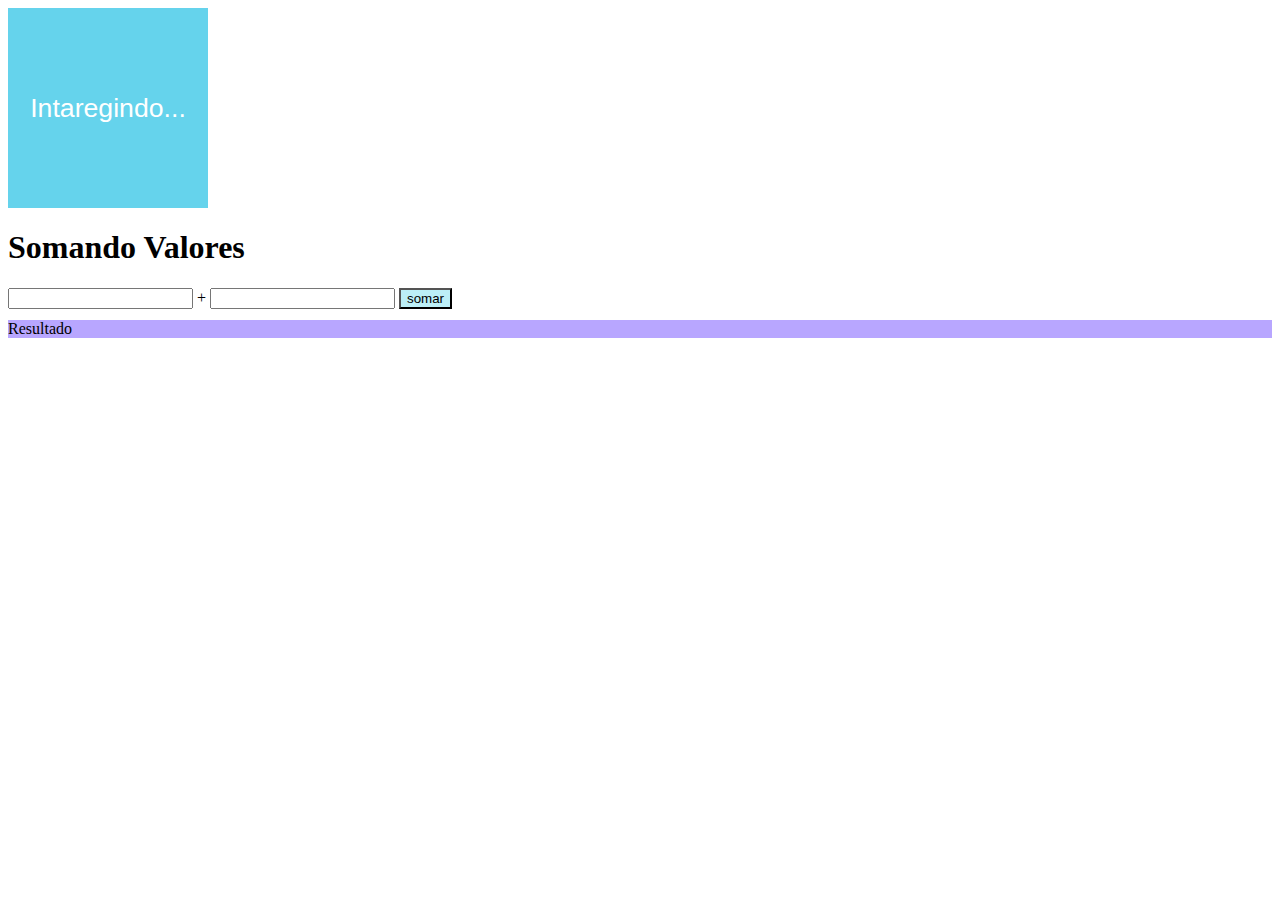
<file: aulas/aula_10.html>
<!DOCTYPE html>
<html lang="en">
<head>
    <meta charset="UTF-8">
    <meta http-equiv="X-UA-Compatible" content="IE=edge">
    <meta name="viewport" content="width=device-width, initial-scale=1.0">
    <title>Eventos Dom</title>
    <style>
        div#area{
            font: normal 20pt Arial;
            background: rgb(101, 211, 236);
            color: white;
            width: 200px;
            height: 200px;
            line-height: 200px;
            text-align: center;
        }
        div#res{
            margin-top: 11px;
            background-color: rgb(184, 166, 255);
        }
        input#btn{
            background-color: rgb(188, 239, 247);
        }
    </style>
</head>

<body>
    <div id="area"> <!-- onclick="clicar()" onmouseenter="entrar()" onmouseout="sair()" -->
        Intaregindo...
    </div>

    <h1>Somando Valores</h1>
    <input type="number" name ="txtn1" id="txtn1"> + <!--php name é importante;-->
    <input type="number" name="txtn2" id="txtn2">
    <input id="btn" type="button" value="somar"> <!--método somar()-->

    <div id="res">Resultado</div>

    <script>
        // 1º - Quando clicar emcima da div, dispara o clicar.
        // 2º - Só vai ser executado quando chamar a ação clicar()
        /* Quando clicar na div, cria um objeto {a} que fará uma ligação
        entre objeto {a} com o elemento do id {"area"}, que mudará o
        conteúdo para o bloco das funções.*/
        
        var a = window.document.getElementById('area')  // 1º não é bom colocar aqui por problema de uso de memória(Escopo Global) a frente veremos isso.2º Objeto {a} fora da function, funcionará dentro de qualquer outra function.
        
        a.addEventListener('click', clicar)     // presta atenção em um determinado evento
        a.addEventListener('mouseenter', entrar)    // essa formatação substitui colocar tudo dentro de uma div; código fica mais limpo
        a.addEventListener('mouseout', sair)
        btn.addEventListener('click', somar)
        
        function entrar(){
            a.innerText = 'Entrou :)'
            a.style.background = 'green'
        }
        
        function clicar() {
            a.innerText = 'Clicou :O'
            a.style.background = 'purple'
        }
        
        function sair(){
            a.innerText = 'Saiu :/'
            a.style.background = 'darkred'
        }
        
        function somar(){
            var sum = window.document.getElementById('btn')    // Não está no escopo global pois só funcionará dentro da function somar()
            sum.style.background = 'lightgreen'

            var tn1 = window.document.getElementById('txtn1')   // caixa de texto; window.get.. é a ligação, por id.
            var tn2 = window.document.querySelector('input#txtn2')  // # para id; . para class
            var res = window.document.querySelector('div#res')

            var n1 = Number(tn1.value)  // caixa de texto = texto; precisamos de uma var para o valor de n1 e n2
            var n2 = Number(tn2.value)  // se somar sem a conversão para Number, JS entende como string e concatena
            var s = n1+n2

            res.innerHTML = `${n1} + ${n2} = <strong>${s}</strong>`  // Crase pra funcionar o place holder
        }
    </script>
</body>
</html>
</file>
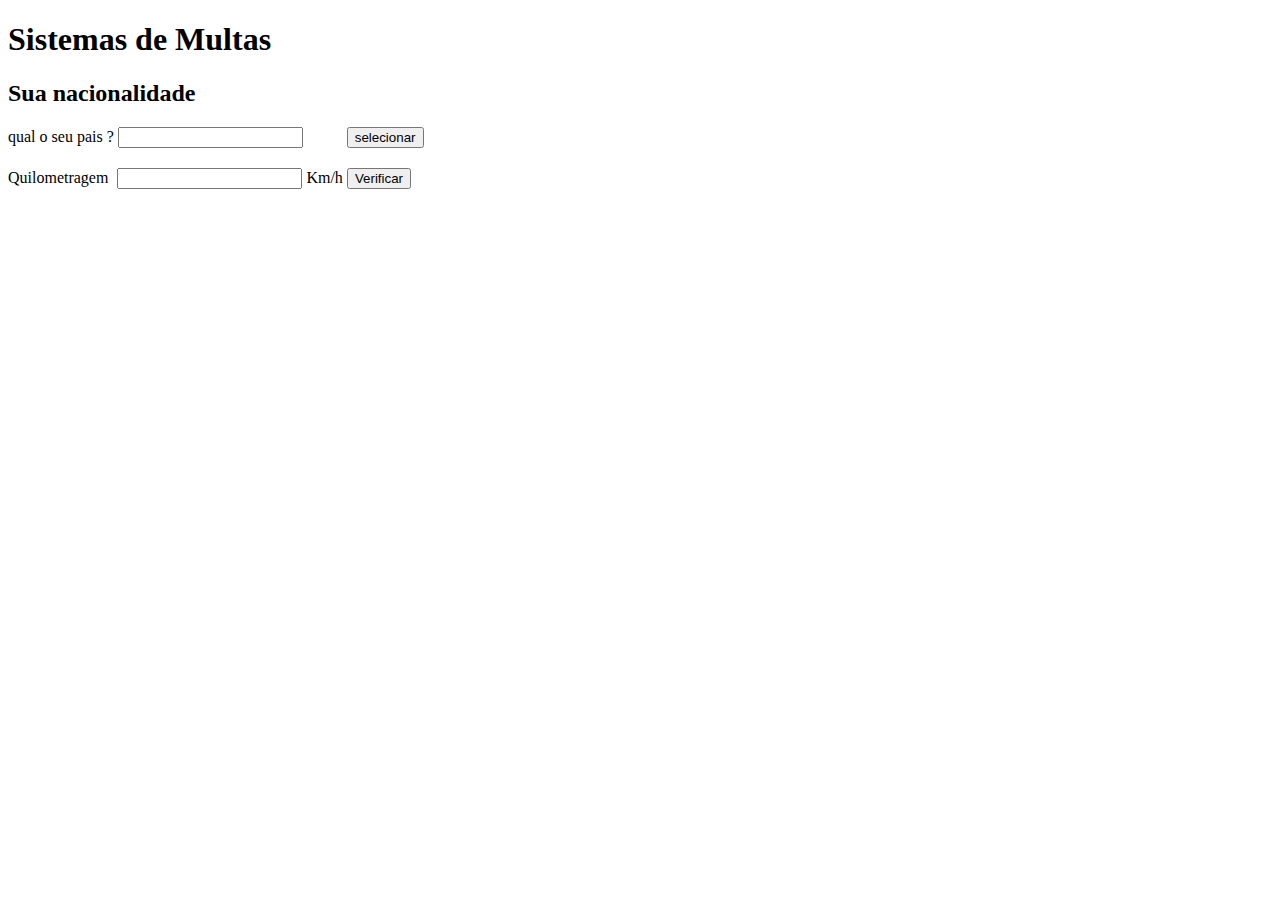
<file: aulas/aula_11.html>
<!DOCTYPE html>
<html lang="en">
<head>
    <meta charset="UTF-8">
    <meta http-equiv="X-UA-Compatible" content="IE=edge">
    <meta name="viewport" content="width=device-width, initial-scale=1.0">
    <title>DETRAM</title>
    <style>
       div#p{
            margin-bottom: 20px;
       }
       input#b{
           margin-left: 40px;
       }
       input#txtvel{
           margin-left: 5px;
       }
        
    </style>
</head>
<body>
    <h1>Sistemas de Multas</h1>
    <h2>Sua nacionalidade</h2>
    <div id="p"> qual o seu pais ? <input type="text" name="pais" id="txtpais">  
    <input id="b" type="button" value ="selecionar"></div>
    Quilometragem <input type="number" name="vel" id="txtvel"> Km/h
    <input id="calc" type="button" value="Verificar">
    <div id="pa"></div>
    <div id="res"></div>
    <script>

        var txtpa = document.getElementById('b')
        txtpa.addEventListener('click', selecionar)
        function selecionar(){
            var ttp = document.getElementById('txtpais')
            var pa = document.getElementById('pa')
            var pais = String(ttp.value)    // Não consegui por o .toLowerCase();
            if (pais == `Brasil`|| pais == `brasil`|| pais == 'BRASIL') {
                pa.innerHTML = `<p>Você é BRASILEIRO !!</p>`
            } else {
                pa.innerHTML = `<p>Você é ESTRANGEIRO !!</p>`
            }
        }

        var calc = document.getElementById('calc')
        calc.addEventListener('click', calcular)
        function calcular(){
            var txtv = document.getElementById('txtvel')
            var res = document.querySelector('div#res')

            var vel = Number(txtv.value)
            res.innerHTML = `<p>Sua velocidade atual é de <strong>${vel}Km/h</strong></p>`
            if (vel > 60) {
                res.innerHTML += `<P>VOCÊ ESTÁ <strong>MULTADO</strong> POR EXCESSO DE VELOCIDADE !</P>`     // só = apaga a mensagem anterior; o certo é +=
            } else {
                res.innerHTML += `<p>Dirija sempre com cinto de segurança.</p>`     //innerhtml é string, += concatena
            }   
        }
    </script>
</body>
</html>
</file>
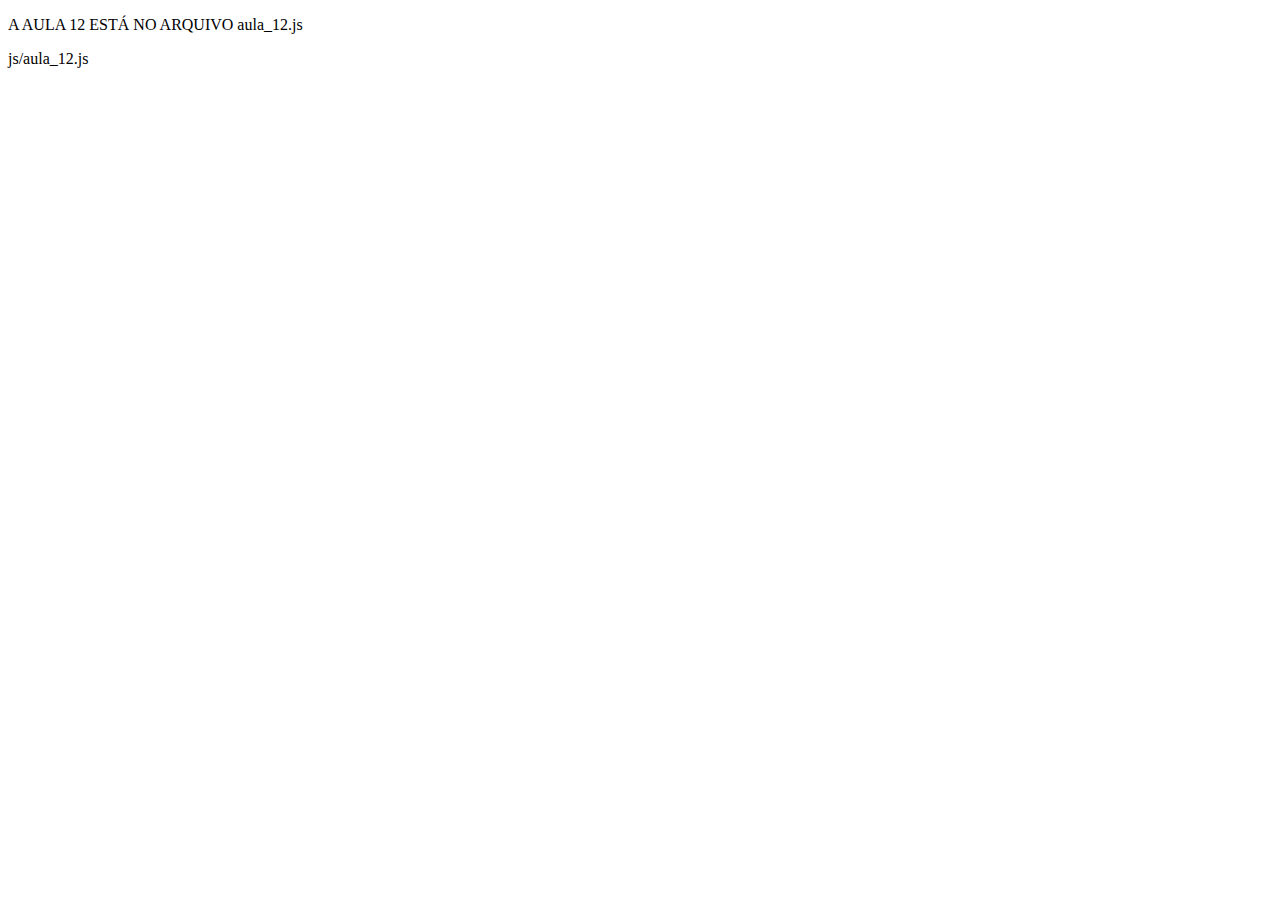
<file: aulas/aula_12.html>
<!DOCTYPE html>
<html lang="en">
<head>
    <meta charset="UTF-8">
    <meta http-equiv="X-UA-Compatible" content="IE=edge">
    <meta name="viewport" content="width=device-width, initial-scale=1.0">
    <title>Document</title>
</head>
<body>
    <p>A AULA 12 ESTÁ NO ARQUIVO aula_12.js</p>
    <p>js/aula_12.js</p>
</body>
</html>
</file>
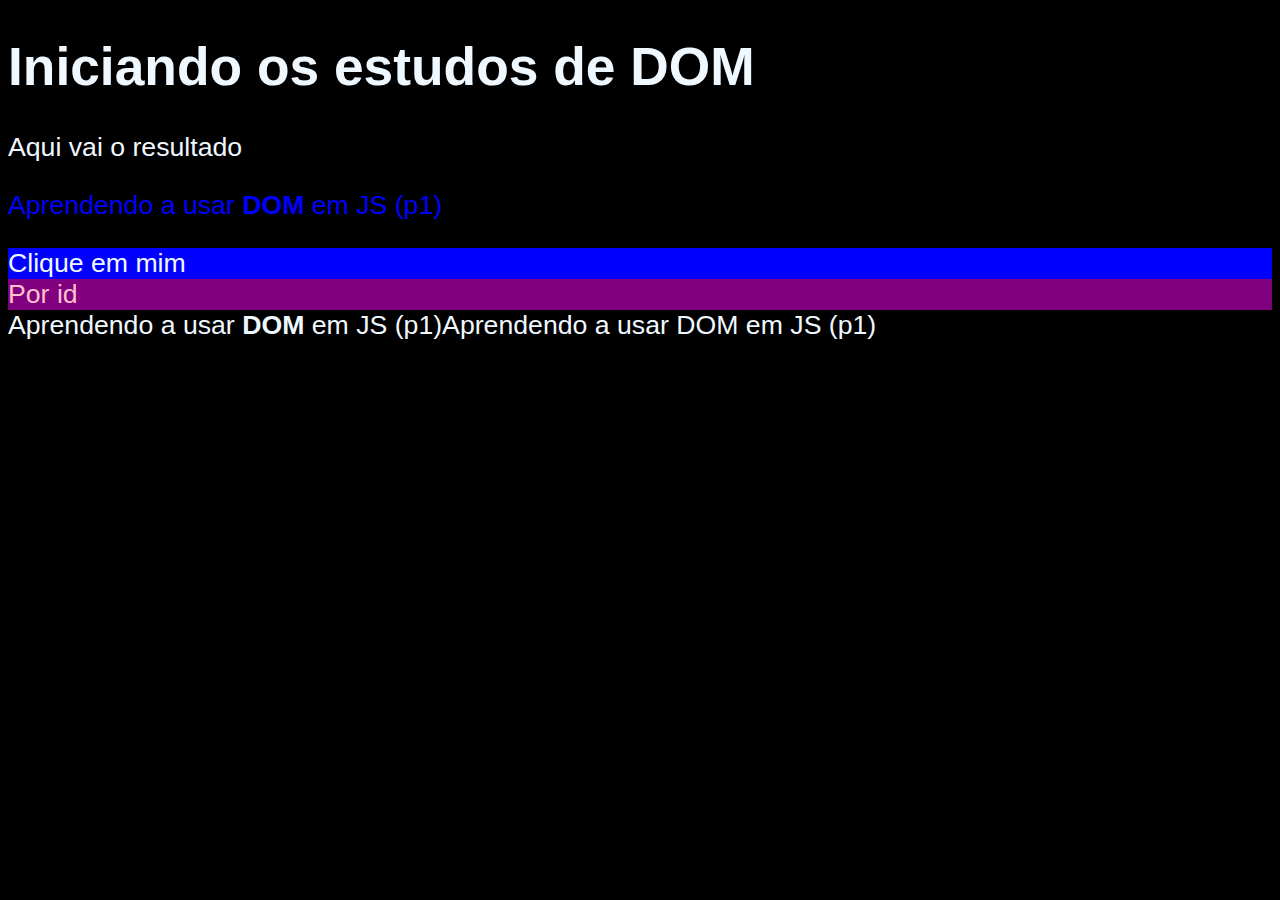
<file: aulas/aula_9.html>
<!DOCTYPE html>
<html lang="en">
<head>
    <meta charset="UTF-8">
    <meta http-equiv="X-UA-Compatible" content="IE=edge">
    <meta name="viewport" content="width=device-width, initial-scale=1.0">
    <title>Primeiros passos com DOM</title>
    <style>
        body{
            background-color: rgb(109, 188, 252);
            color: aliceblue;
            font: normal 20pt Arial;
        }
    </style>
</head>
<body>
    <h1>Iniciando os estudos de DOM</h1>
    <p>Aqui vai o resultado</p>
    <p>Aprendendo a usar <strong>DOM</strong> em JS (p1)</p>
    <div class ="msg">Clique em mim</div>
    <div id="ide">Por id</div>
    
    <script>
        var corpo = window.document.body
        corpo.style.background = 'black'


        var p1 = window.document.getElementsByTagName('p')[1] // por TagName
        p1.style.color = 'blue'
        document.write(p1.innerHTML) // o que está escrito e formatado em p1
        document.write(p1.innerText) // p1 sem formatar
        //window.alert(p1.innerHTML) // popup de p1 com as tags (innertext sem tags)

        /*
        var d = document.getElementById('ide') // Por ID. (window omitido, encurta o código)
        d.style.background = 'green'
        d.innerText = 'Exemplo de mudança na div por javascript, usando elemento ID'
        window.document.getElementById('ide').innerText = 'Olá' // Se for usar o comando apenas uma vez.
        */

        var msg = window.document.getElementsByClassName('msg')[0] // Por Classe
        msg.style.background = 'blue'
        
        //Selector tanto pode ser usado em classe como em id.
        var s = window.document.querySelector('div#ide') // Por Selector. Todo {id} é pepresentado por uma {#} ; e toda classe por um {.}
        s.style.color = 'pink'
        s.style.background = 'purple'


    </script>
</body>
</html>
</file>
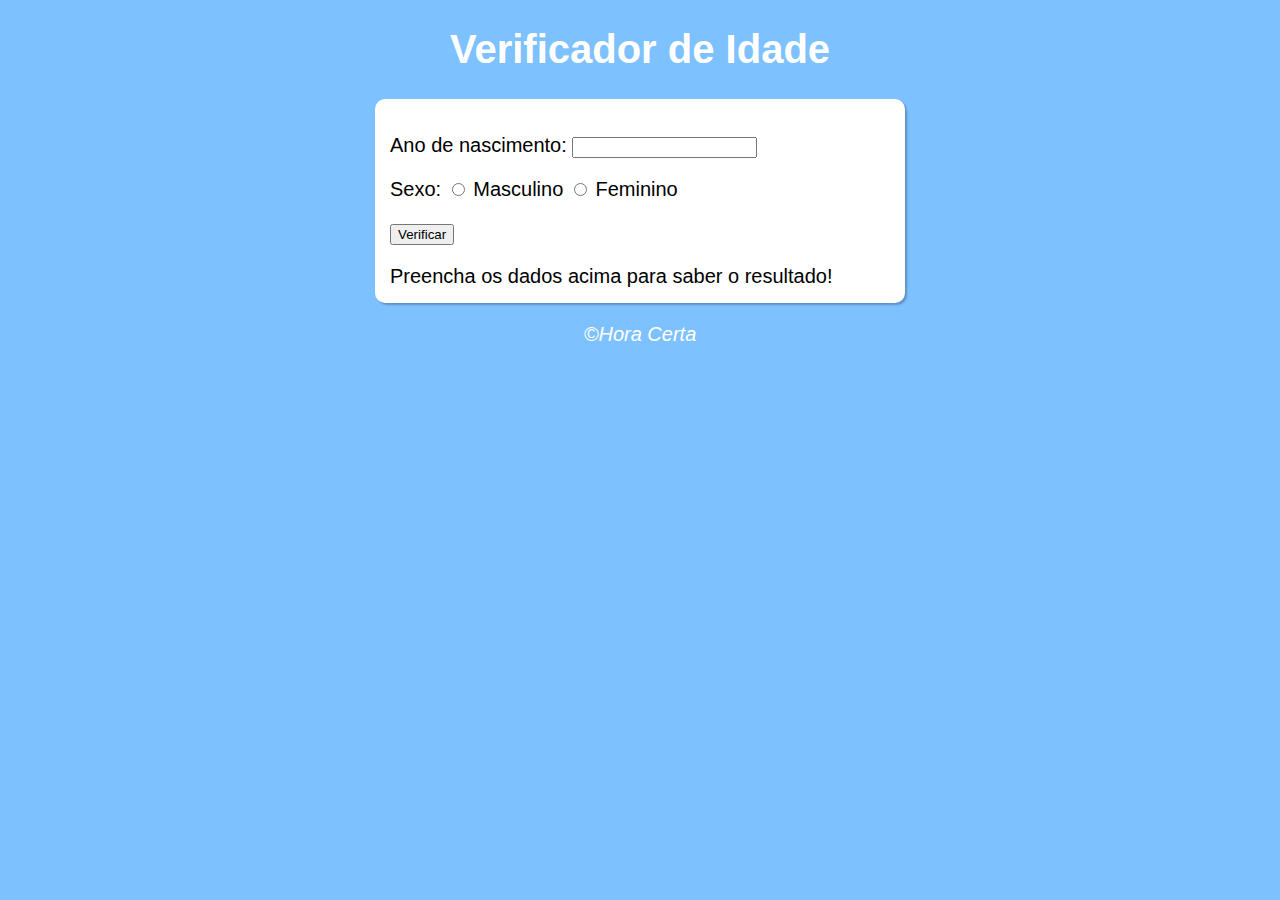
<file: js/ex002/ex002.html>
<!DOCTYPE html>
<html lang="pt-br">
<head>
    <meta charset="UTF-8">
    <meta http-equiv="X-UA-Compatible" content="IE=edge">
    <meta name="viewport" content="width=device-width, initial-scale=1.0">
    <title>Verificador de Idade</title>
    <link rel="stylesheet" href="css_ex2.css">
</head>
<body>
    <header>
        <h1>Verificador de Idade</h1>
    </header>
    <section>
      <div>
        <p>Ano de nascimento:
            <input type="number" name="txtano" id="txtano" min="0">
        </p>
        <p>Sexo:
            <input type="radio" name="radsex" id="masc"> <!--o name tem que ser o mesmo pois senão marcaria os dois-->
            <label for="masc">Masculino</label>
            <input type="radio" name="radsex" id="fem"> <!--name diferente marca cada um; name igual substitui-->
            <label for="fem">Feminino</label>
        </p>
        <p>
            <input type="button" value="Verificar" onclick="verificar()">
        </p>
      </div>
      <div id="res">
            Preencha os dados acima para saber o resultado!
      </div>
    </section>
    <footer>
        <p>&copy;Hora Certa</p>
    </footer>
    <script src="ex002.js"></script>
</body>
</html>
</file>
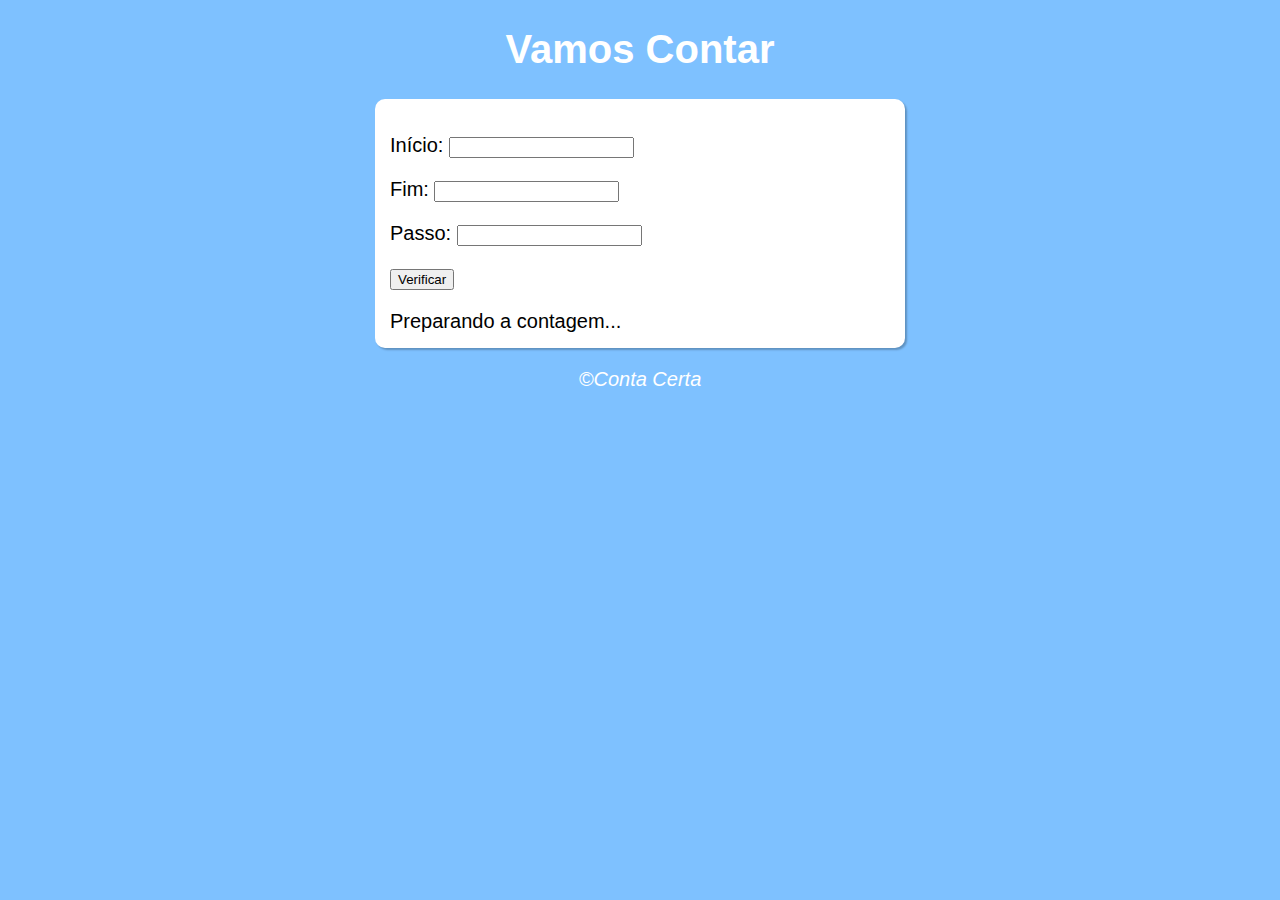
<file: js/ex003/ex003.html>
<!DOCTYPE html>
<html lang="pt-br">
<head>
    <meta charset="UTF-8">
    <meta http-equiv="X-UA-Compatible" content="IE=edge">
    <meta name="viewport" content="width=device-width, initial-scale=1.0">
    <title>Vamos Contar</title>
    <link rel="stylesheet" href="css_ex3.css">
</head>
<body>
    <header>
        <h1>Vamos Contar</h1>
    </header>
    <section>
      <div>
        <p>Início:
            <input type="number" name="inicio" id="txtinicio">
        </p>
        <p>Fim:
            <input type="number" name="fim" id="txtfim">
        </p>
        <p>Passo:
            <input type="number" name="passo" id="txtpasso">
        </p>
        <p><input type="button" value="Verificar" onclick="verificar()"></p>
      </div>
      <div id="res1">
            Preparando a contagem...
      </div>
      <div id="res2">

      </div>
    </section>
    <footer>
        <p>&copy;Conta Certa</p>
    </footer>
    <script src="ex003.js"></script>
</body>
</html>
</file>
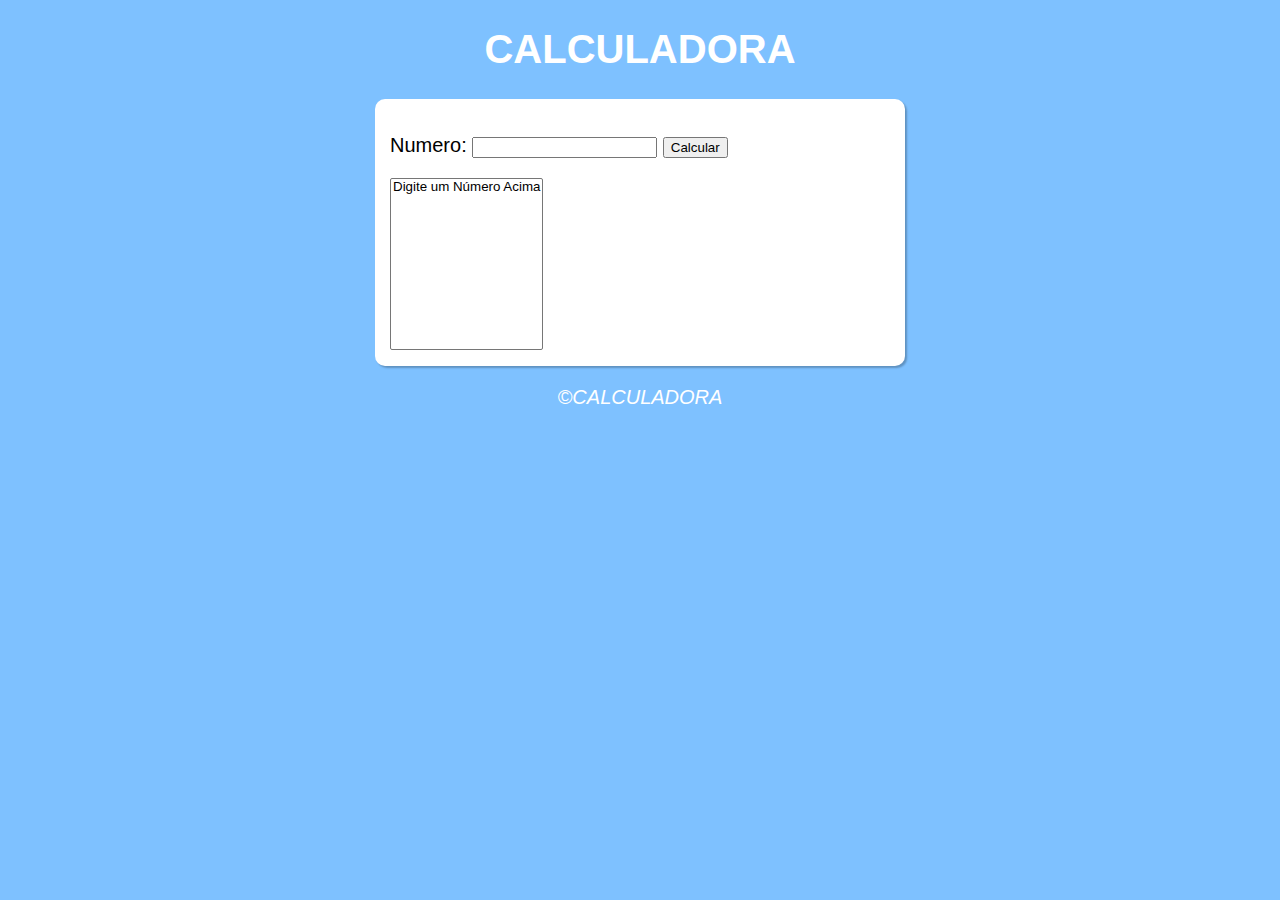
<file: js/ex004/ex004.html>
<!DOCTYPE html>
<html lang="pt-BR">
<head>
    <meta charset="UTF-8">
    <meta http-equiv="X-UA-Compatible" content="IE=edge">
    <meta name="viewport" content="width=device-width, initial-scale=1.0">
    <title>tabuada</title>
    <link rel="stylesheet" href="css_ex4.css">
</head>
<body>
    <header>
        <h1>CALCULADORA</h1>
    </header>
    <section>
        <div>
             <p>Numero: <input type="number" name="num" id="txtnumero">
                <input type="button" value="Calcular" onclick="calcular()"></p>
        </div>
        <div>
            <select name="tabuada" id="seltab" size="10">
                <option value="">Digite um Número Acima</option>
            </select>
        </div>
    </section>
    <footer>
        <p>&copy;CALCULADORA</p>
    </footer>
    <script src="ex004.js"></script>
</body>
</html>
</file>
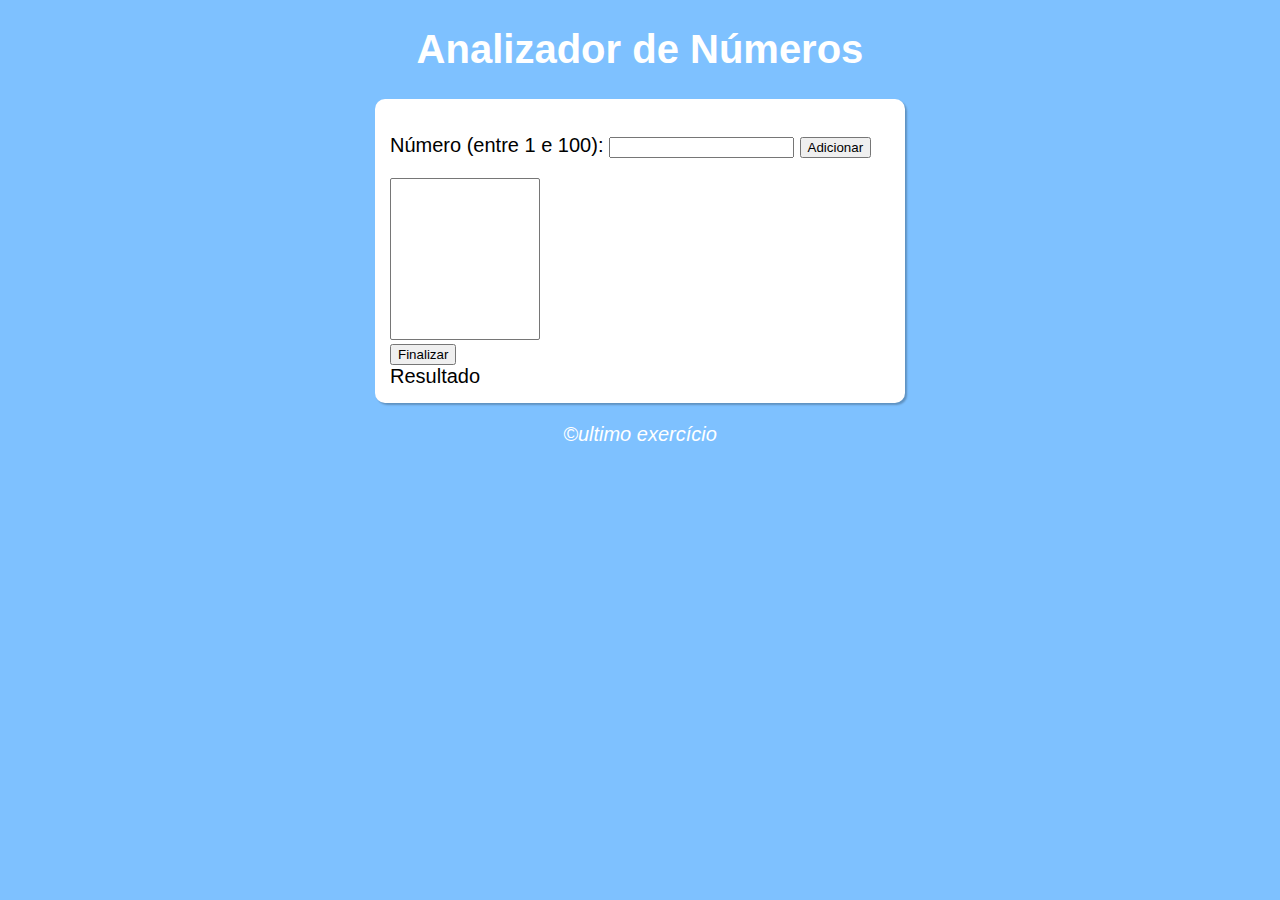
<file: js/ex005/ex005.html>
<!DOCTYPE html>
<html lang="en">
<head>
    <meta charset="UTF-8">
    <meta http-equiv="X-UA-Compatible" content="IE=edge">
    <meta name="viewport" content="width=device-width, initial-scale=1.0">
    <title>Analizando Números</title>
    <link rel="stylesheet" href="css_ex5.css">
</head>
<body>
    <header>
        <h1>Analizador de Números</h1>
    </header>
    <section>
        <div>
            <p>Número (entre 1 e 100): <input type="number" name="txtn " id="txtn">
            <input type="button" value="Adicionar" onclick="adicionar()"></p>
        </div>
        <div>
            <select name="tabela" id="seltab" size="10">
                
            </select>
            <br><input type="button" value="Finalizar" onclick="finalizar()">
        </div>
        <div id="res">
            Resultado
        </div>
    </section>
    <footer>
        <p>&copy;ultimo exercício</p>
    </footer>
    <script src="ex005.js"></script>
</body>
</html>
</file>
<file: js/ex002/css_ex2.css>
body{
    background: rgb(126, 193, 255);
    font: normal 15pt Arial;
}

header{
    color: white;
    text-align: center;
}

section{
    background: white;
    border-radius: 10px;
    padding: 15px;
    width: 500px;
    margin: auto;
    box-shadow: 2px 2px 2px rgba(0, 0, 0, 0.247);
}

footer{
    color: white;
    text-align: center;
    font-style: italic;
}
#foto{
    text-align: center;
    border-radius: 50%;
    padding: 10px;
    width: 250px;
    height: 250px;
    object-fit: cover;
}
</file>
<file: js/ex003/css_ex3.css>
body{
    background: rgb(126, 193, 255);
    font: normal 15pt Arial;
}

header{
    color: white;
    text-align: center;
}

section{
    background: white;
    border-radius: 10px;
    padding: 15px;
    width: 500px;
    margin: auto;
    box-shadow: 2px 2px 2px rgba(0, 0, 0, 0.247);
}

footer{
    color: white;
    text-align: center;
    font-style: italic;
}

#res{
    display: inline-block;
}
</file>
<file: js/ex004/css_ex4.css>
body{
    background: rgb(126, 193, 255);
    font: normal 15pt Arial;
}

header{
    color: white;
    text-align: center;
}

section{
    background: white;
    border-radius: 10px;
    padding: 15px;
    width: 500px;
    margin: auto;
    box-shadow: 2px 2px 2px rgba(0, 0, 0, 0.247);
}

footer{
    color: white;
    text-align: center;
    font-style: italic;
}
</file>
<file: js/ex005/css_ex5.css>
header{
    text-align: center;
    color: white;
}
body{
    background: rgb(126, 193, 255);
    font: normal 15pt Arial;
}
section{
    background: white;
    width: 500px;
    margin: auto;
    padding: 15px;
    border-radius: 10px;
    box-shadow: 2px 2px 2px rgba(0, 0, 0, 0.247);
}
#seltab{
    width: 150px;
}
footer{
    color: white;
    text-align: center;
    font-style: italic;
}
</file>
